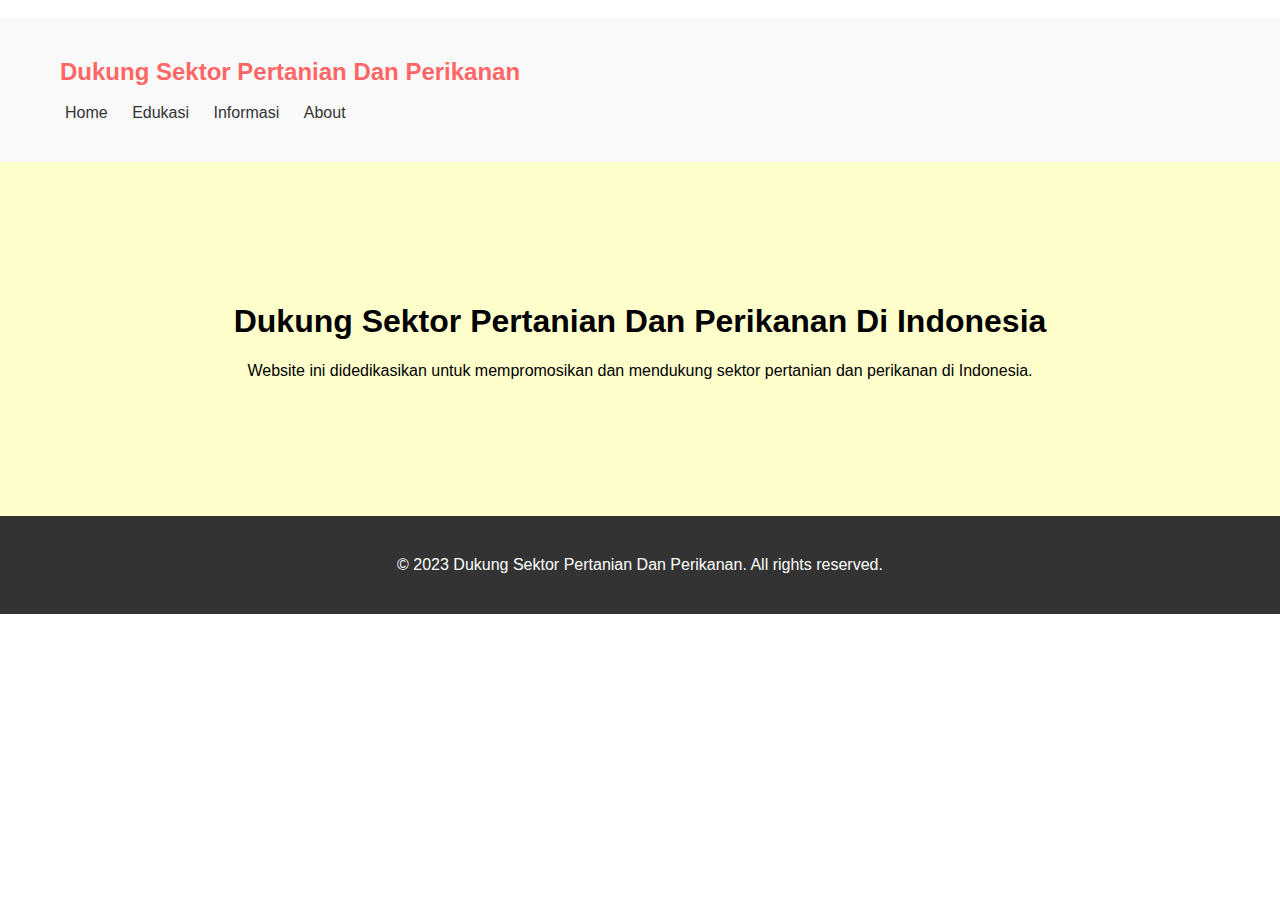
<file: Dukung Sektor Pertanian Dan Perikanan Di Indonesia/index.html>
<!DOCTYPE html>
<html lang="en">

<head>
    <meta charset="UTF-8">
    <meta name="viewport" content="width=device-width, initial-scale=1.0">
    <title>Dukung Sektor Pertanian Dan Perikanan Di Indonesia</title>
    <meta name="dicoding:email" content="nathjohn0321@gmail.com">
    <br>
    <link rel="stylesheet" href="style.css">
</head>

<body>
    <header>
        <nav>
            <div class="container">
                <a href="index.html" class="logo">Dukung Sektor Pertanian Dan Perikanan</a>
                <br><br>
                <ul class="menu">
                    <li><a href="index.html">Home</a></li>
                    <li><a href="edukasi.html">Edukasi</a></li>
                    <li><a href="informasi.html">Informasi</a></li>
                    <li><a href="about.html">About</a></li>
                </ul>
            </div>
        </nav>
    </header>

    <section id="home">
        <div class="container">
            <h1>Dukung Sektor Pertanian Dan Perikanan Di Indonesia</h1>
            <p>Website ini didedikasikan untuk mempromosikan dan mendukung sektor pertanian dan perikanan di Indonesia.</p>
        </div>
    </section>

    <footer>
        <div class="container">
            <p>&copy; 2023 Dukung Sektor Pertanian Dan Perikanan. All rights reserved.</p>
        </div>
    </footer>
</body>

</html>
</file>
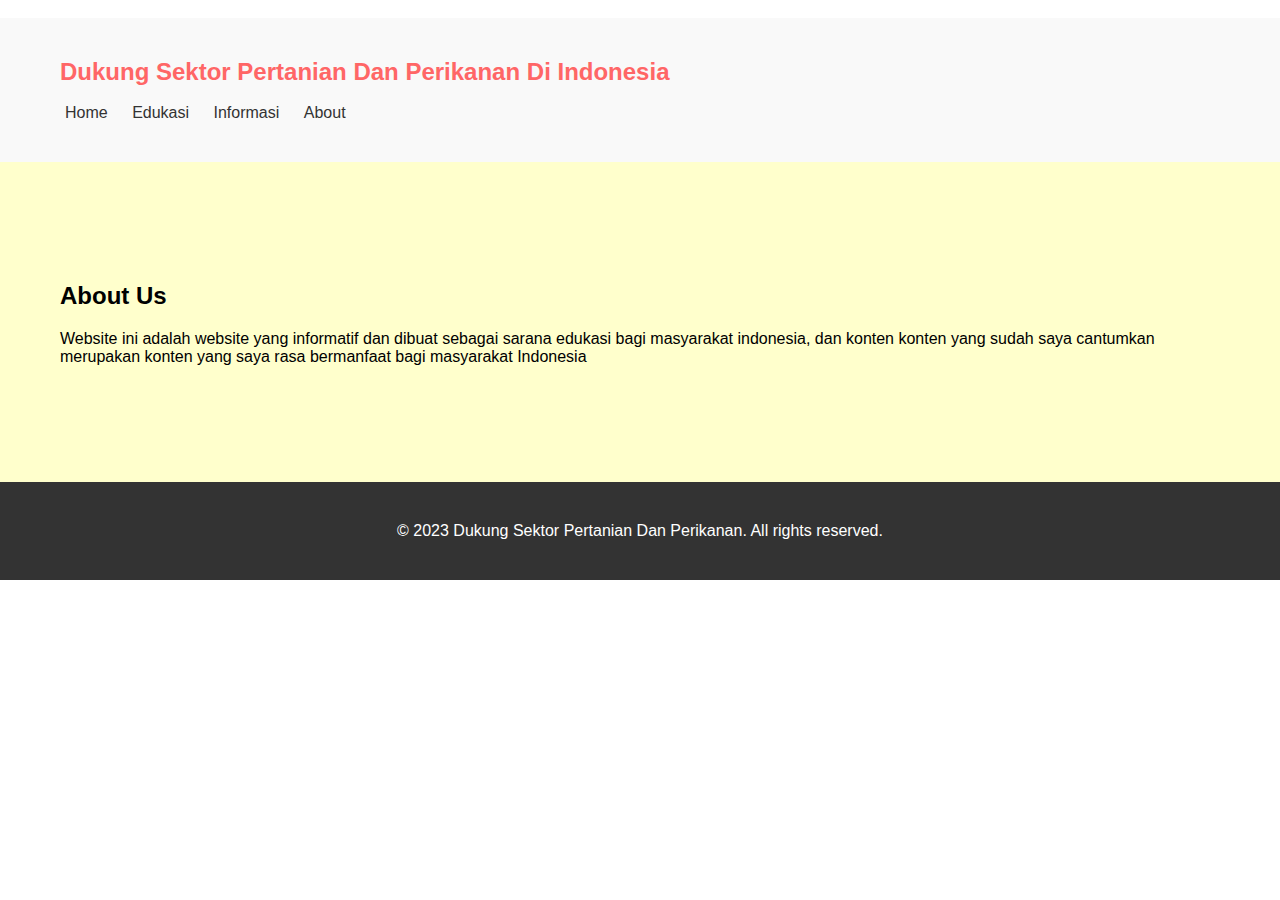
<file: Dukung Sektor Pertanian Dan Perikanan Di Indonesia/about.html>
<!DOCTYPE html>
<html lang="en">

<head>
    <meta charset="UTF-8">
    <meta name="viewport" content="width=device-width, initial-scale=1.0">
    <title>Dukung Sektor Pertanian Dan Perikanan Di Indonesia - About</title>
    <meta name="dicoding:email" content="nathjohn0321@gmail.com">
    <br>
    <link rel="stylesheet" href="style.css">
</head>

<body>
    <header>
        <nav>
            <div class="container">
                <a href="index.html" class="logo">Dukung Sektor Pertanian Dan Perikanan Di Indonesia</a>
                <br><br>
                <ul class="menu">
                    <li><a href="index.html">Home</a></li>
                    <li><a href="edukasi.html">Edukasi</a></li>
                    <li><a href="informasi.html">Informasi</a></li>
                    <li><a href="about.html">About</a></li>
                </ul>
            </div>
        </nav>
    </header>

    <section id="about">
        <div class="container">
            <h2>About Us</h2>
            <p>Website ini adalah website yang informatif dan dibuat sebagai sarana edukasi bagi masyarakat indonesia, dan konten konten yang sudah saya cantumkan merupakan konten yang saya rasa bermanfaat bagi masyarakat Indonesia</p>
            
        </div>
    </section>

    <footer>
        <div class="container">
            <p>&copy; 2023 Dukung Sektor Pertanian Dan Perikanan. All rights reserved.</p>
        </div>
    </footer>
</body>

</html>
</file>
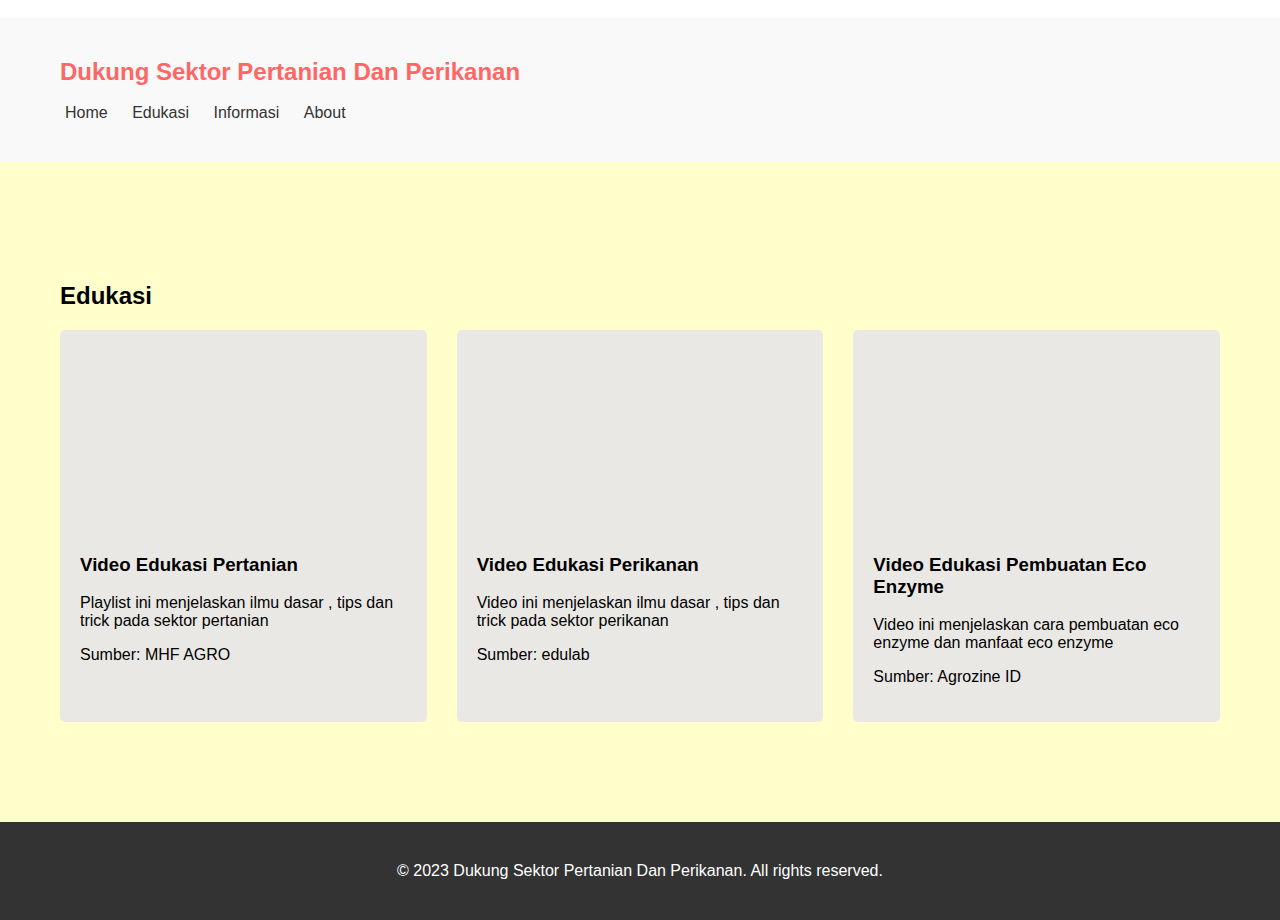
<file: Dukung Sektor Pertanian Dan Perikanan Di Indonesia/edukasi.html>
<!DOCTYPE html>
<html lang="en">

<head>
    <meta charset="UTF-8">
    <meta name="viewport" content="width=device-width, initial-scale=1.0">
    <title>Dukung Sektor Pertanian Dan Perikanan Di Indonesia - Edukasi</title>
    <meta name="dicoding:email" content="nathjohn0321@gmail.com">
    <br>
    <link rel="stylesheet" href="style.css">
</head>

<body>
    <header>
        <nav>
            <div class="container">
                <a href="index.html" class="logo">Dukung Sektor Pertanian Dan Perikanan</a>
                <br><br>
                <ul class="menu">
                    <li><a href="index.html">Home</a></li>
                    <li><a href="edukasi.html">Edukasi</a></li>
                    <li><a href="informasi.html">Informasi</a></li>
                    <li><a href="about.html">About</a></li>
                </ul>
            </div>
        </nav>
    </header>

    <section id="edukasi">
        <div class="container">
            <h2>Edukasi</h2>
            <div class="edu-video-grid">
                <div class="edu-video-item">
                    <div class="video-wrapper">
                        <iframe width="560" height="315" src="https://www.youtube.com/embed/videoseries?list=PLxsJ_2Y2PfBYCQCygUay7PKd4Qh2BBqeP" frameborder="0" allow="accelerometer; autoplay; encrypted-media; gyroscope; picture-in-picture" allowfullscreen></iframe>
                    </div>
                    <div class="video-description">
                        <h3>Video Edukasi Pertanian</h3>
                        <p>Playlist ini menjelaskan ilmu dasar , tips dan trick pada sektor pertanian </p>
                        <P>Sumber: MHF AGRO</P>
                    </div>
                </div>
                <div class="edu-video-item">
                    <div class="video-wrapper">
                        <iframe width="560" height="315" src="https://www.youtube.com/embed/NPrveaVR-uU" frameborder="0" allow="accelerometer; autoplay; encrypted-media; gyroscope; picture-in-picture" allowfullscreen></iframe>
                    </div>
                    <div class="video-description">
                        <h3>Video Edukasi Perikanan</h3>
                        <p>Video ini menjelaskan ilmu dasar , tips dan trick pada sektor perikanan</p>
                        <p>Sumber: edulab</p>
                    </div>
                </div>
                <div class="edu-video-item">
                    <div class="video-wrapper">
                        <iframe width="560" height="315" src="https://www.youtube.com/embed?WIS_wPLPMQU" frameborder="0" allow="accelerometer; autoplay; encrypted-media; gyroscope; picture-in-picture" allowfullscreen></iframe>
                    </div>
                    <div class="video-description">
                        <h3>Video Edukasi Pembuatan Eco Enzyme</h3>
                        <p>Video ini menjelaskan cara pembuatan eco enzyme dan manfaat eco enzyme</p>
                        <p>Sumber: Agrozine ID</p>
                    </div>
                </div>
            </div>
        </div>
    </section>

    <footer>
        <div class="container">
            <p>&copy; 2023 Dukung Sektor Pertanian Dan Perikanan. All rights reserved.</p>
        </div>
    </footer>
</body>

</html>
</file>
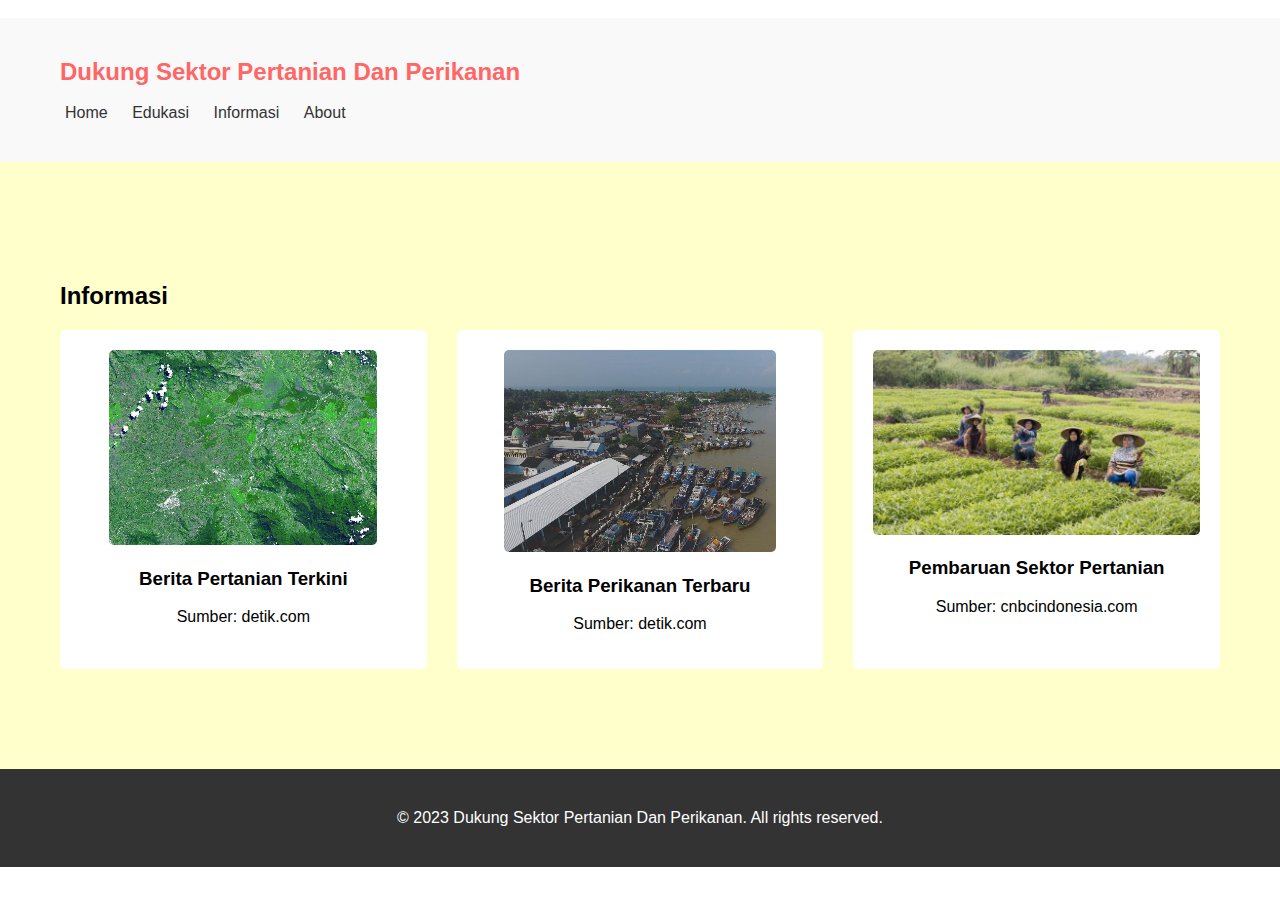
<file: Dukung Sektor Pertanian Dan Perikanan Di Indonesia/informasi.html>
<!DOCTYPE html>
<html lang="en">

<head>
    <meta charset="UTF-8">
    <meta name="viewport" content="width=device-width, initial-scale=1.0">
    <meta name="dicoding:email" content="nathjohn0321@gmail.com">
    <title>Dukung Sektor Pertanian Dan Perikanan Di Indonesia - Informasi</title>
    <br>
    <link rel="stylesheet" href="style.css">
</head>

<body>
    <header>
        <nav>
            <div class="container">
                <a href="index.html" class="logo">Dukung Sektor Pertanian Dan Perikanan</a>
                <br><br>
                <ul class="menu">
                    <li><a href="index.html">Home</a></li>
                    <li><a href="edukasi.html">Edukasi</a></li>
                    <li><a href="informasi.html">Informasi</a></li>
                    <li><a href="about.html">About</a></li>
                </ul>
            </div>
        </nav>
    </header>

    <section id="informasi">
        <div class="container">
            <h2>Informasi</h2>
            <div class="info-news-grid">
                <div class="info-news-item">
                    <a href="https://www.detik.com/tag/pertanian"><img src="news1.jpg" alt="News 1"></a>
                    <h3>Berita Pertanian Terkini</h3>
                    <p>Sumber: detik.com</p>
                </div>
                <div class="info-news-item">
                    <a href="https://www.detik.com/tag/perikanan"><img src="news2.jpg" alt="News 2"></a>
                    <h3>Berita Perikanan Terbaru</h3>
                    <p>Sumber: detik.com</p>
                </div>
                <div class="info-news-item">
                    <a href="https://www.detik.com/tag/perikanan"><img src="news3.jpg" alt="News 3"></a>
                    <h3>Pembaruan Sektor Pertanian</h3>
                    <p>Sumber: cnbcindonesia.com</p>
                </div>
            </div>
        </div>
    </section>

    <footer>
        <div class="container">
            <p>&copy; 2023 Dukung Sektor Pertanian Dan Perikanan. All rights reserved.</p>
        </div>
    </footer>
</body>

</html>
</file>
<file: Dukung Sektor Pertanian Dan Perikanan Di Indonesia/style.css>
/* Global Styles */
* {
    box-sizing: border-box;
}

body {
    margin: 0;
    padding: 0;
    font-family: Arial, sans-serif;
}

.container {
    max-width: 1200px;
    margin: 0 auto;
    padding: 20px;
}

/* Header Styles */
header {
    background-color: #f9f9f9;
    padding: 20px 0;
}

.logo {
    color: #ff6666;
    font-size: 24px;
    font-weight: bold;
    text-decoration: none;
}

.menu {
    list-style: none;
    padding: 0;
    margin: 0;
}

.menu li {
    display: inline-block;
    margin-right: 10px;
}

.menu li a {
    color: #333;
    text-decoration: none;
    padding: 5px;
    border-radius: 5px;
}

.menu li a:hover {
    background-color: #ff6666;
    color: #fff;
}

/* Home Styles */
#home {
    background-color: #ffffcc;
    padding: 100px 0;
    text-align: center;
}

/* Edukasi Styles */
#edukasi {
    background-color: #ffffcc;
    padding: 80px 0;
}

.edu-video-grid {
    display: grid;
    grid-template-columns: repeat(auto-fit, minmax(300px, 1fr));
    grid-gap: 30px;
}

.edu-video-item {
    background-color: #e9e6e6ee;
    padding: 20px;
    border-radius: 5px;
}

.video-wrapper {
    position: relative;
    padding-bottom: 56.25%;
    overflow: hidden;
}

.video-wrapper iframe {
    position: absolute;
    top: 0;
    left: 0;
    width: 100%;
    height: 100%;
}

.video-description {
    margin-top: 20px;
}

/* Informasi Styles */
#informasi {
    background-color: #ffffcc;
    padding: 80px 0;
}

.info-news-grid {
    display: grid;
    grid-template-columns: repeat(auto-fit, minmax(300px, 1fr));
    grid-gap: 30px;
}

.info-news-item {
    background-color: #fff;
    padding: 20px;
    border-radius: 5px;
    text-align: center;
}

.info-news-item img {
    max-width: 100%;
    border-radius: 5px;
}

/* About Styles */
#about {
    background-color: #ffffcc;
    padding: 80px 0;
}

/* Footer Styles */
footer {
    background-color: #333;
    color: #fff;
    padding: 20px 0;
    text-align: center;
}

footer p {
    margin: 0;
}
</file>
